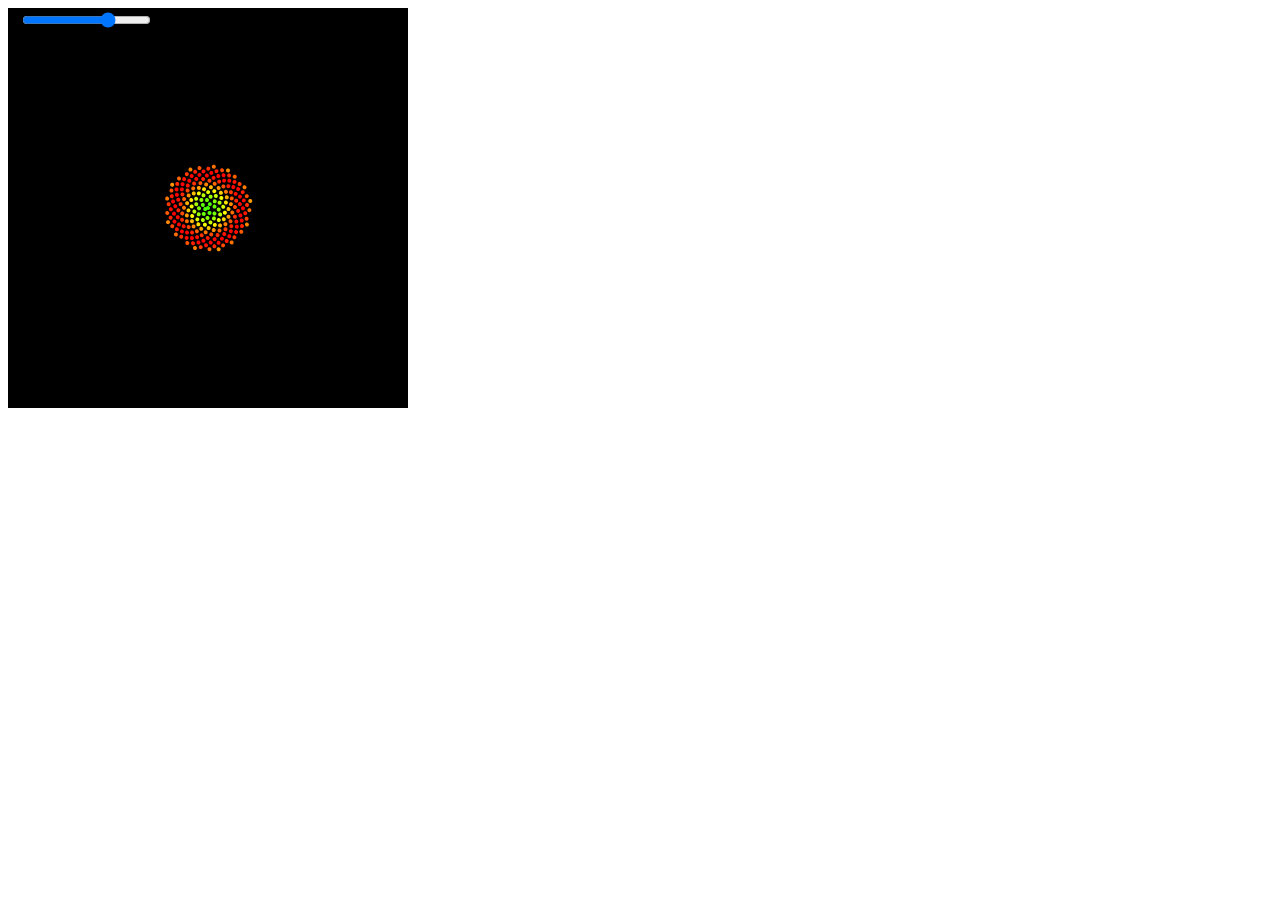
<file: index.html>
<html>

<head>
    <meta charset="UTF-8">
    <script language="javascript" type="text/javascript" src="p5.js"></script>
    <script language="javascript" src="p5.dom.js"></script>
    <script language="javascript" type="text/javascript" src="sketch.js"></script>
<title>Phyllotaxis with p5.js</title>
</head>

<body>
</body>

</html>
</file>
